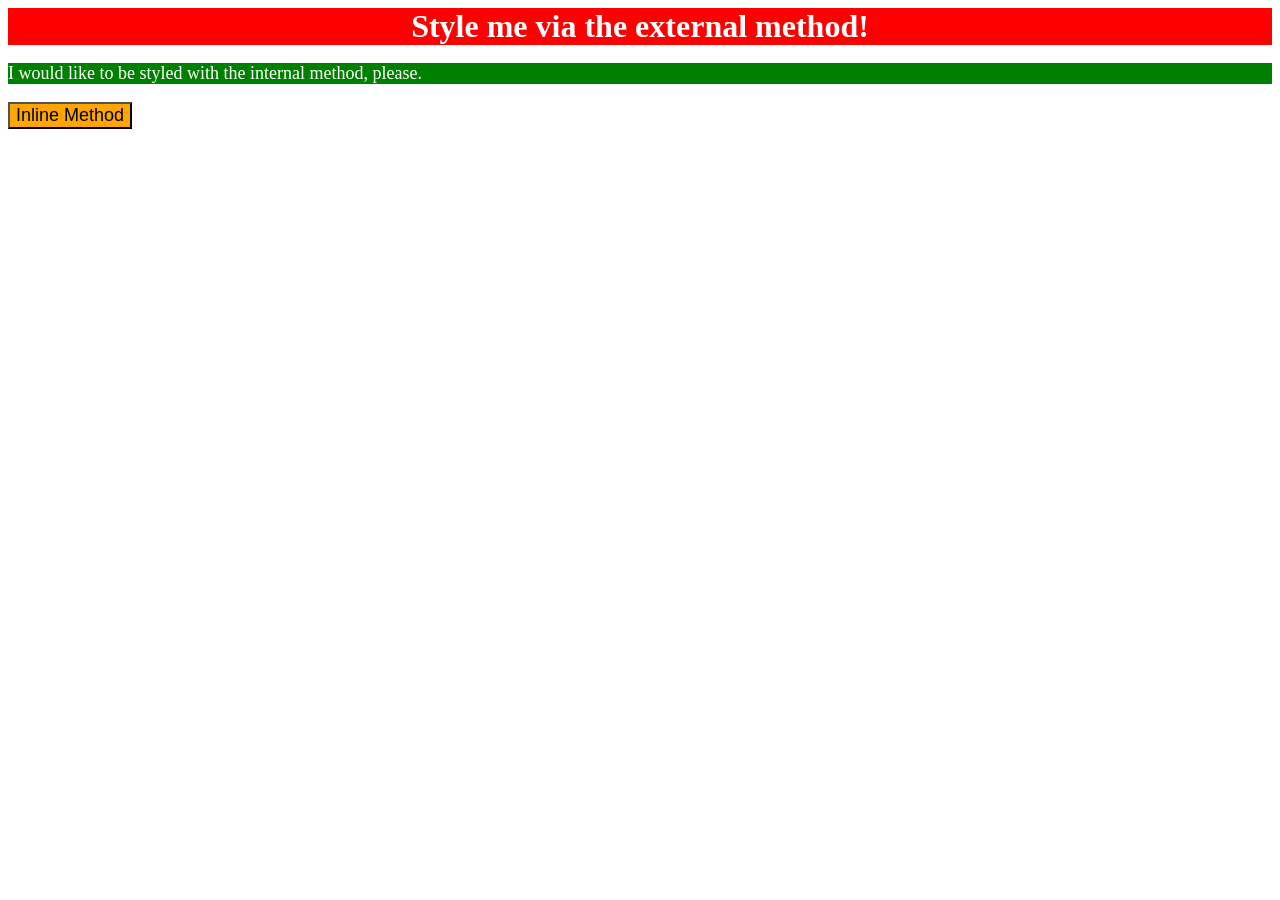
<file: foundations/intro-to-css/01-css-methods/index.html>
<!DOCTYPE html>
<html lang="en">
  <head>
    <meta charset="UTF-8">
    <meta http-equiv="X-UA-Compatible" content="IE=edge">
    <meta name="viewport" content="width=device-width, initial-scale=1.0">
    <! -- external method css -- >
    <link rel="stylesheet" href="style.css"> 
    
    <title>Methods for Adding CSS</title> 

    <! -- internal method css -- >
    <style>
      p{
        background-color: green;
        color: white;
        font-size: 18px;
      }
    </style>
  </head>
  <body>
    <div>Style me via the external method!</div>
    <p>I would like to be styled with the internal method, please.</p>

    <! -- Inline css method -- >
    <button style="background-color: orange; font-size: 18px;">Inline Method</button>
  </body>
</html>
</file>
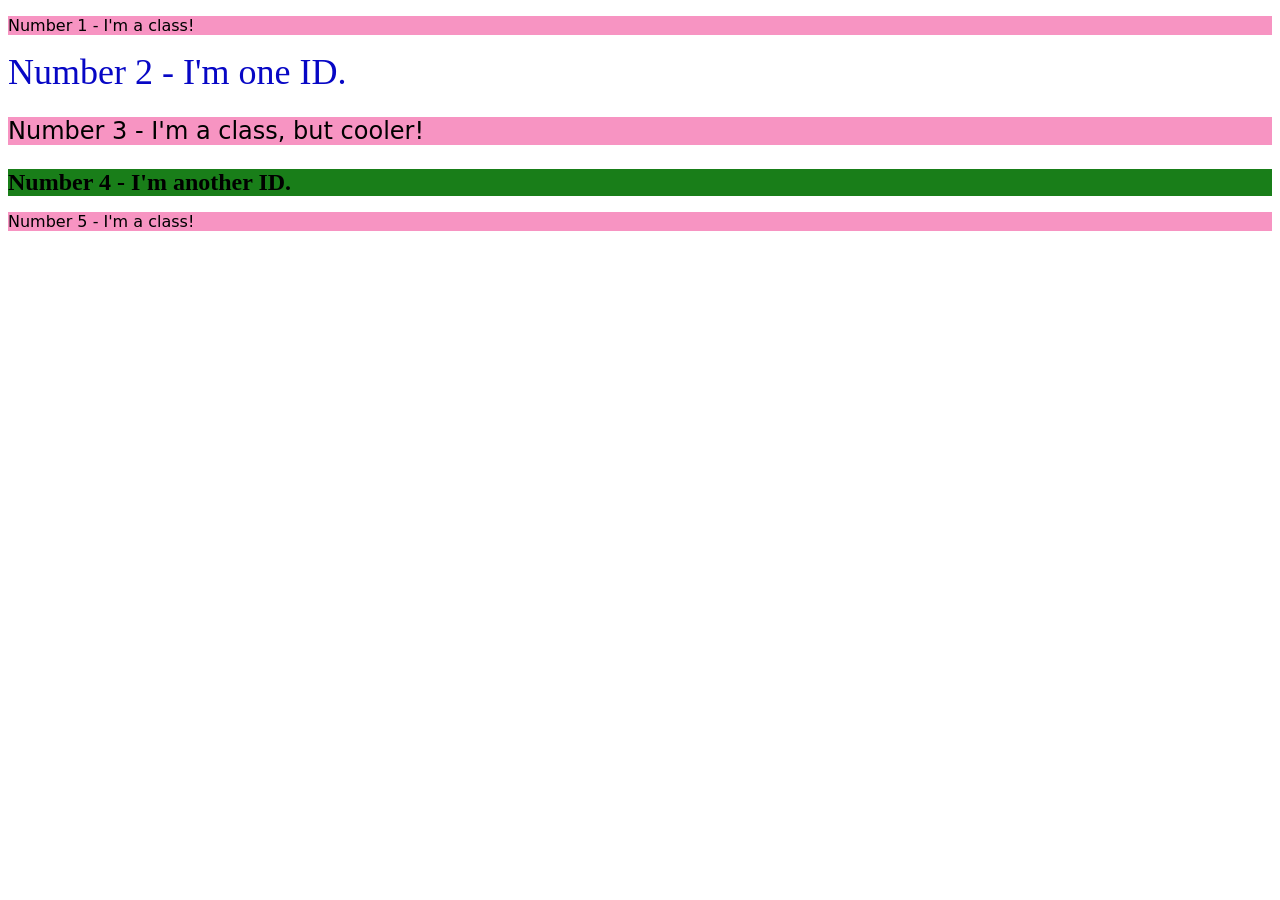
<file: foundations/intro-to-css/02-class-id-selectors/index.html>
<!DOCTYPE html>
<html lang="en">
  <head>
    <meta charset="UTF-8">
    <meta http-equiv="X-UA-Compatible" content="IE=edge">
    <meta name="viewport" content="width=device-width, initial-scale=1.0">
    <title>Class and ID Selectors</title>
    <link rel="stylesheet" href="style.css">
  </head>
  <body>
    <p class="class-indeed odd">Number 1 - I'm a class!</p>
    <div id="woah-an-id">Number 2 - I'm one ID.</div>
    <p class="class-indeed-two odd">Number 3 - I'm a class, but cooler!</p>
    <div id="woah-another-id">Number 4 - I'm another ID.</div>
    <p class="class-indeed-three odd">Number 5 - I'm a class!</p>
  </body>
</html>
</file>
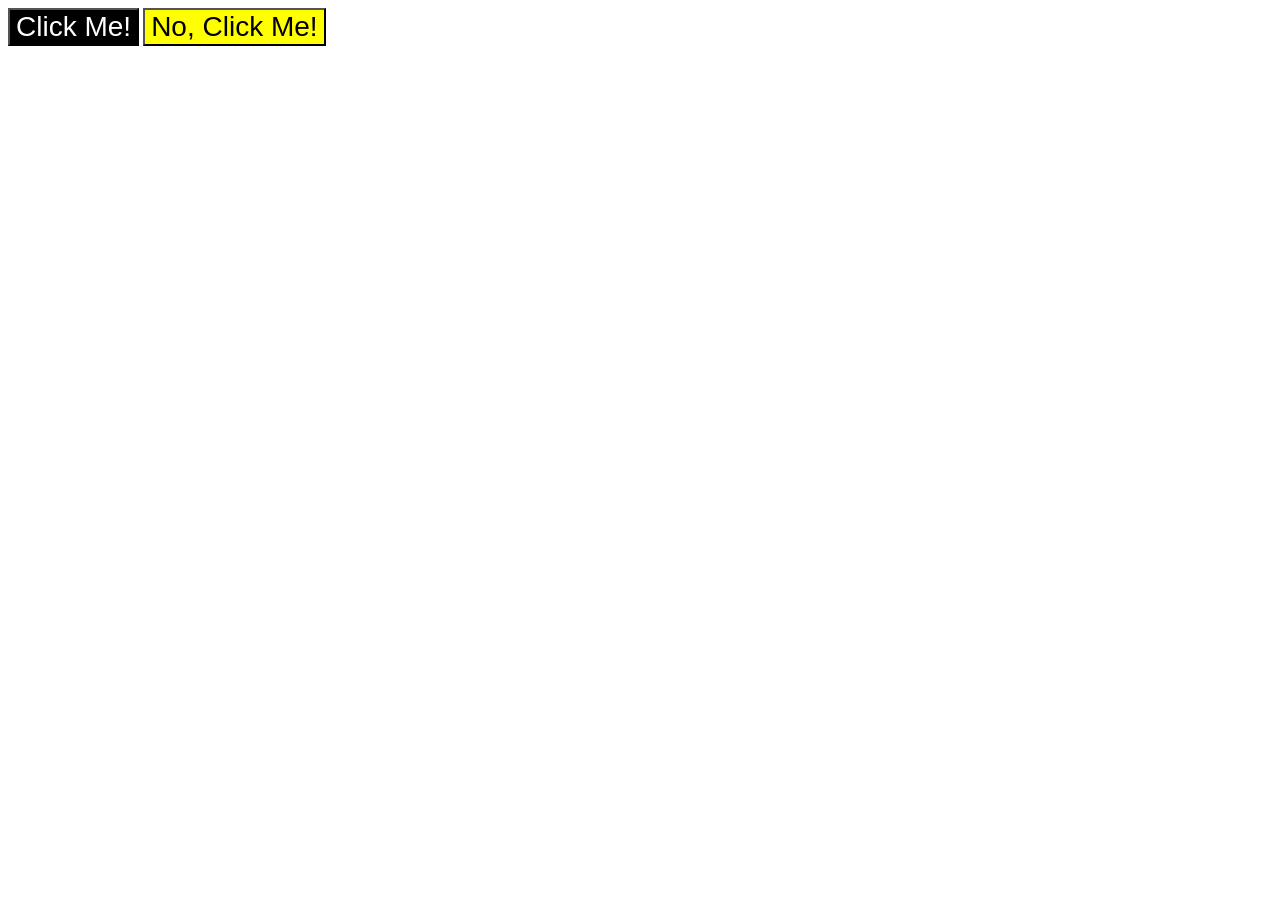
<file: foundations/intro-to-css/03-grouping-selectors/index.html>
<!DOCTYPE html>
<html lang="en">
  <head>
    <meta charset="UTF-8">
    <meta http-equiv="X-UA-Compatible" content="IE=edge">
    <meta name="viewport" content="width=device-width, initial-scale=1.0">
    <title>Grouping Selectors</title>
    <link rel="stylesheet" href="style.css">
  </head>
  <body>
    <button class="click-me">Click Me!</button>
    <button class="no-click">No, Click Me!</button>
  </body>
</html>
</file>
<file: foundations/intro-to-css/01-css-methods/style.css>
div {
    background-color: red;
    color: white;
    font-size: 32px;
    text-align: center;
    font-weight: bold;
}
</file>
<file: foundations/intro-to-css/02-class-id-selectors/style.css>
/* Add CSS Styling */

#woah-an-id{
    color:rgb(7, 7, 197) ;
    font-size: 36px;
}

.odd{
    background-color: rgb(247, 148, 194);
    font-family: Verdana, "DejaVu Sans", sans-serif;
}

.class-indeed-two{
    font-size: 24px;
}

#woah-another-id{
    background-color: #197e19;
    font-size: 24px;
    font-weight: bold;
}
</file>
<file: foundations/intro-to-css/03-grouping-selectors/style.css>
/* Add CSS Styling */

.click-me,
.no-click{
    font-size: 28px;
    font-family: Helvetica, "Times New Roman", sans-serif;
}

.click-me{
    background-color: black;
    color: white;
}

.no-click{
    background-color: yellow;
}
</file>
